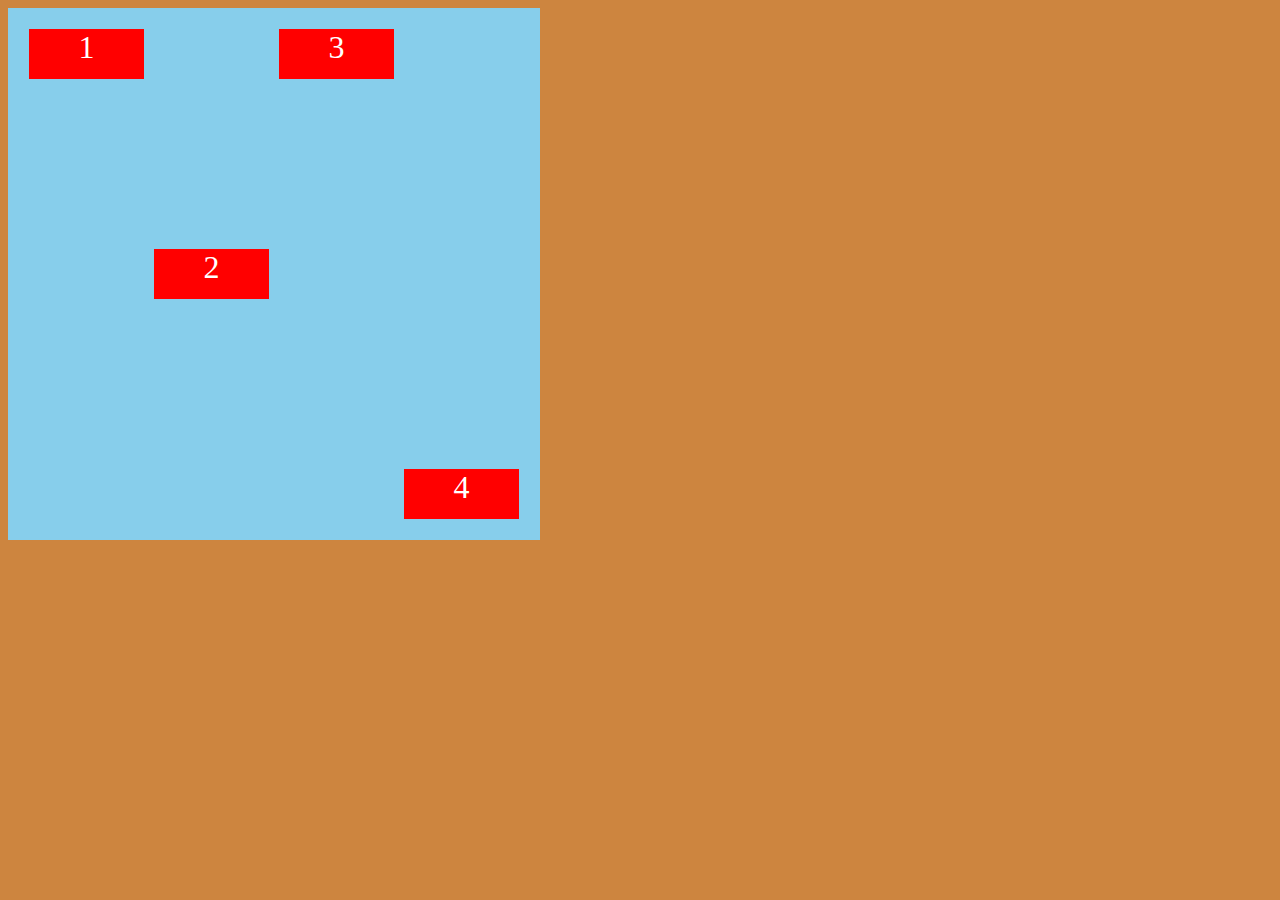
<file: index.html>
<!doctype html>
<html lang="en">
<head>
    <meta charset="UTF-8">
    <title>Flexbox</title>
    <link rel="stylesheet" href="style.css">
</head>
<body>
    <div class="container">
        <div class="item item1">1</div>
        <div class="item item2">2</div>
        <div class="item item3">3</div>
        <div class="item item4">4</div>
    </div>
</body>
</html>
</file>
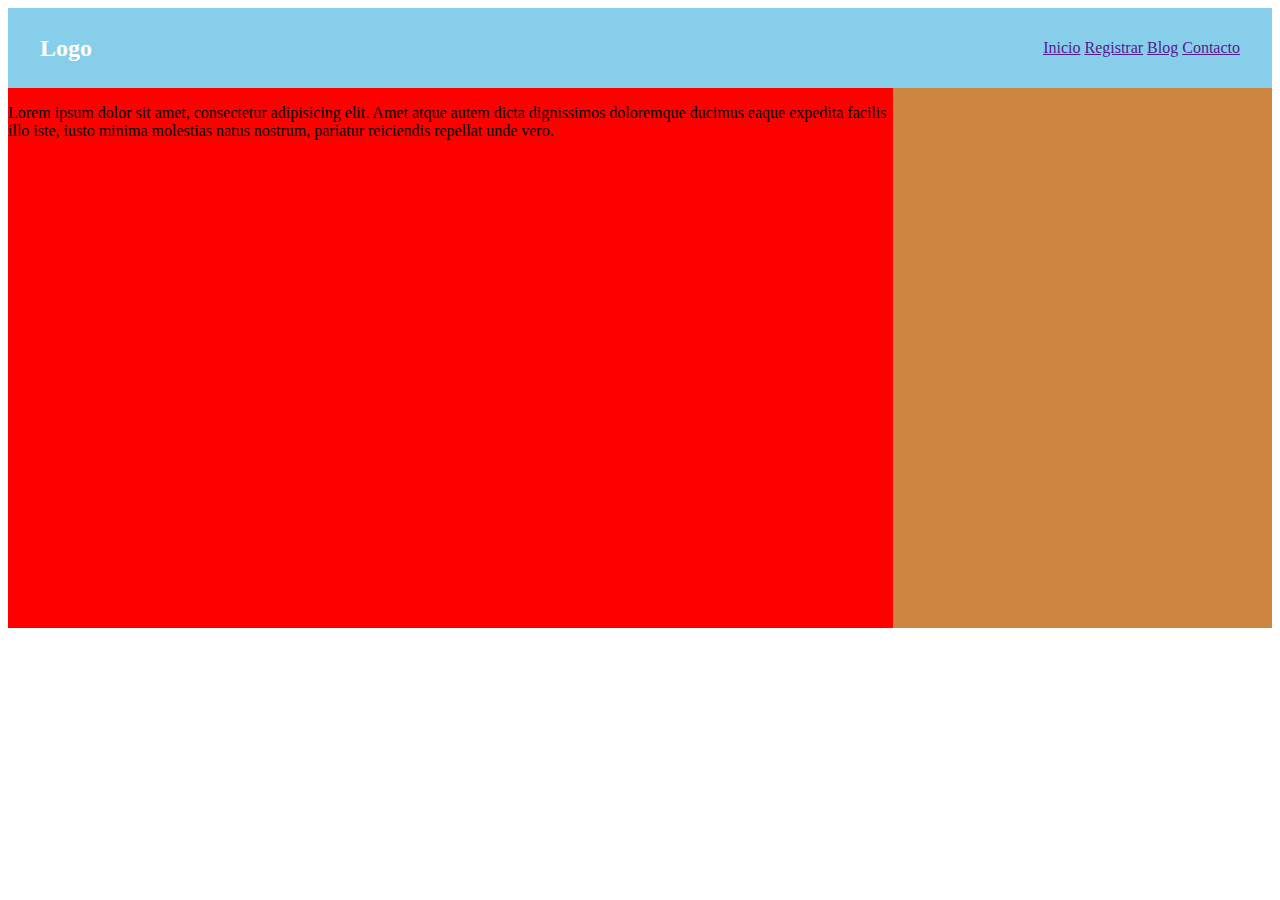
<file: page.html>
<!doctype html>
<html lang="en">
<head>
    <meta charset="UTF-8">
    <title>Document</title>
    <link rel="stylesheet" href="page.css">
</head>
<body>

    <header class="Header">
        <h2 class="Logo">
            Logo
        </h2>
        <nav class="Nav">
            <ul class="List">
                <li class="item"><a class="link" href="">Inicio</a></li>
                <li class="item"><a class="link" href="">Registrar</a></li>
                <li class="item"><a class="link" href="">Blog</a></li>
                <li class="item"><a class="link" href="">Contacto</a></li>
            </ul>
        </nav>
    </header>

    <section>
        <article class="Noticia">
            <p>
                Lorem ipsum dolor sit amet, consectetur adipisicing elit. Amet atque autem dicta dignissimos doloremque ducimus eaque expedita facilis illo iste, iusto minima molestias natus nostrum, pariatur reiciendis repellat unde vero.
            </p>
        </article>
        <article class="List_noticia">

        </article>
    </section>

</body>
</html>
</file>
<file: style.css>
body{
    background: peru;
}
.container {
    width: 500px;
    height: 500px;
    background: skyblue;
    padding: 1rem;

    display: flex;
    flex-direction:row;
    flex-wrap:nowrap;
    justify-content:flex-start;
    /*align-items:center;*/
    /*align-content:center;*/

}

.item{
    width: 150px;
    height: 50px;
    background: red;
    text-align: center;
    margin: 5px;
    color: white;
    font-size: 2rem;
}
.item2{
   align-self: center;
}
.item4{
    align-self: flex-end;
}
/*.item2{*/
    /*order:3;*/

/*}*/
/*.item3{*/
    /*order:1;*/

/*}*/
/*.item4{*/
    /*order: 2;*/

/*}*/
</file>
<file: page.css>
.Header{
    background: skyblue;
    display: flex;
    justify-content: space-between;
    align-items: center;
    color: white;
    padding: 0 2rem;
    height: 5rem;
}
.Logo{
    margin: 0;
}
.List{
    list-style: none;
    margin:0;
    padding: 0;

}
.item{
    display: inline-block;
}

section{
    display: flex;

}
.Noticia{
    width: 70%;
    background:red;
    height: 60vh;
}
.List_noticia{
    width: 30%;
    background: peru;
    height: 60vh;
}

@media (max-width: 480px) {
    section{
        flex-direction: column;
    }
    .Noticia,.List_noticia{
        width: 100%;
    }
    .Noticia{
        order: 3;
    }
    .List_noticia{
        order: 2;
    }
}
</file>
